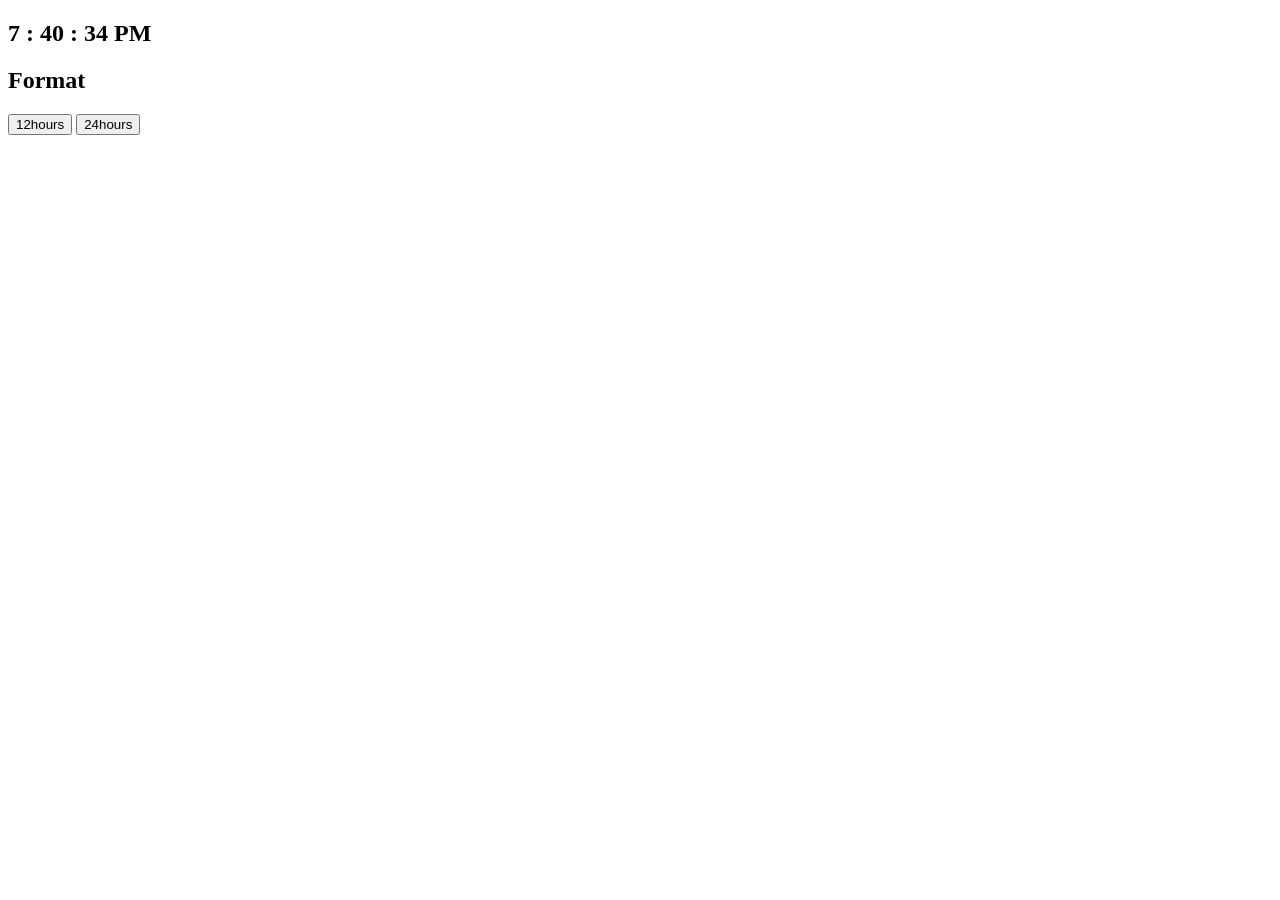
<file: hif.html>
<!DOCTYPE html>
<html lang="en">
<head>
    <meta charset="UTF-8">
    <meta name="viewport" content="width=device-width, initial-scale=1.0">
    <title>Document</title>
    <link rel="stylesheet" href="hif.css">
</head>
<body>
    <section>
        <div class="clock" data-format='12'>
            <h1>00 : 00 : 00 AM</h1>
        </div>
        <div class="format">
            <h1>Format</h1>
            <button data-format='12'>12hours</button>
            <button data-format='24'>24hours</button>
        </div>
    </section>
      <script src="hif.js"></script>
</body>
</html>
</file>
<file: hif.css>
/* Style the form element with a border around it */
form {
    border: 4px solid #f1f1f1;
  }
  
  /* Add some padding and a grey background color to containers */
  .container {
    padding: 20px;
    background-color: #f1f1f1;
  }
  
  /* Style the input elements and the submit button */
  input[type=text], input[type=submit] {
    width: 100%;
    padding: 12px;
    margin: 8px 0;
    display: inline-block;
    border: 1px solid #ccc;
    box-sizing: border-box;
  }
  
  /* Add margins to the checkbox */
  input[type=checkbox] {
    margin-top: 16px;
  }
  
  /* Style the submit button */
  input[type=submit] {
    background-color: #04AA6D;
    color: white;
    border: none;
  }
  
  input[type=submit]:hover {
    opacity: 0.8;
  }
</file>
